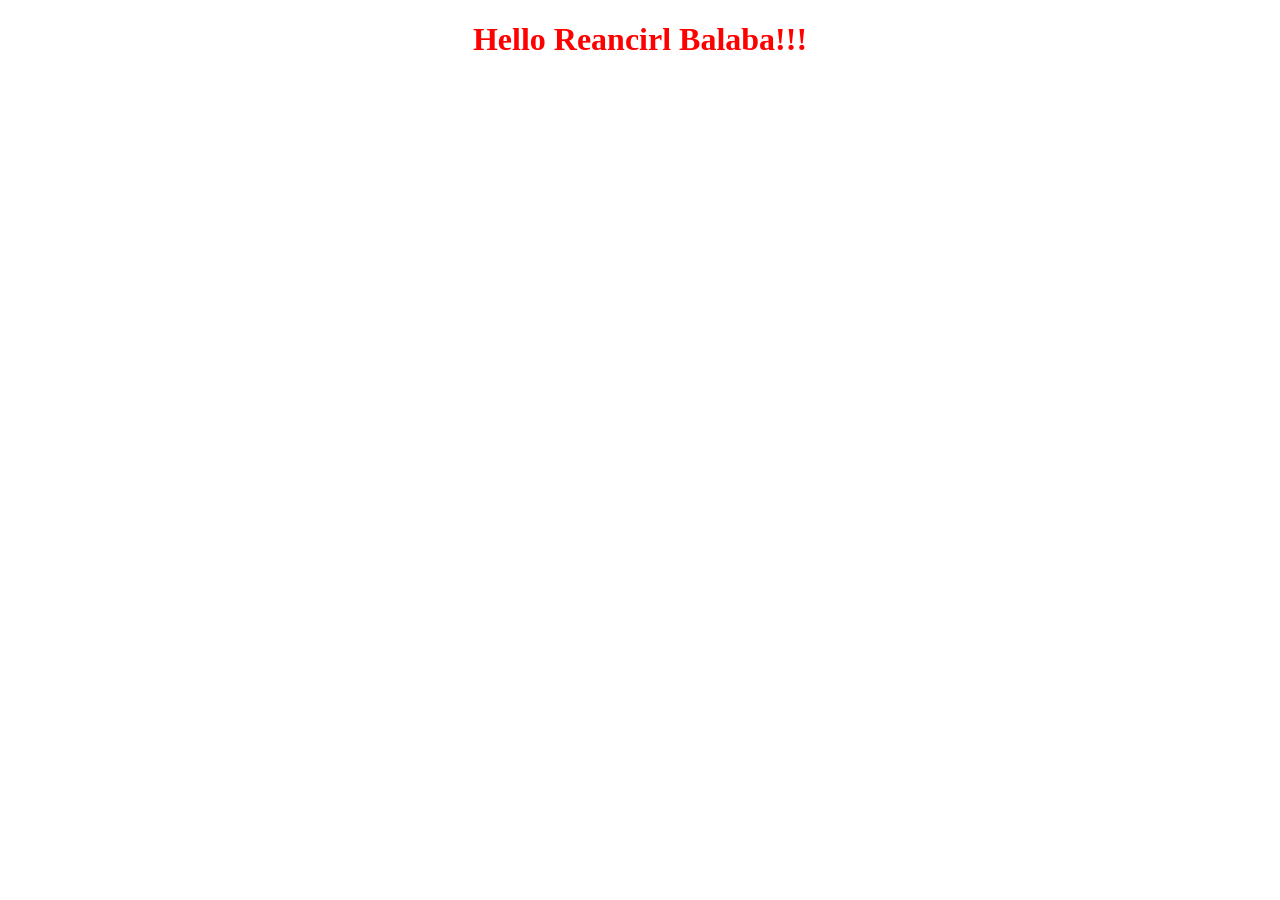
<file: index.html>
<!DOCTYPE html>
<html lang="en">
<head>
    <meta charset="UTF-8">
    <meta name="viewport" content="width=device-width, initial-scale=1.0">
    <title>Document</title>
</head>
<body>
    <h1 style="color:red;font-weight:700;text-align: center;">Hello Reancirl Balaba!!!</h1>
</body>
</html>
</file>
